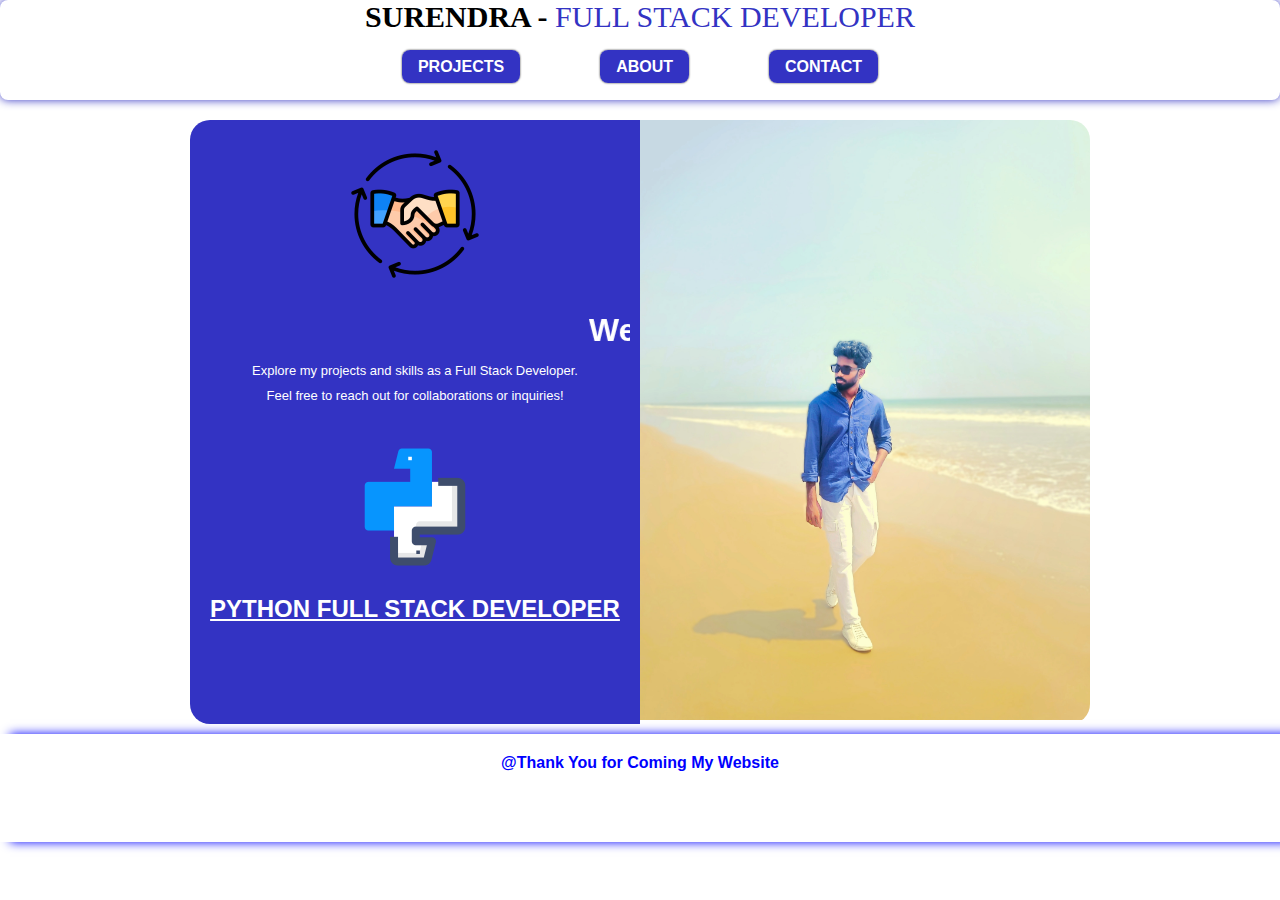
<file: index.html>
<!DOCTYPE html>
<html lang="en">
<head>
    <meta charset="UTF-8">
    <meta name="viewport" content="width=device-width, initial-scale=1.0">
    <title>SURENDRA-BABU PROTOFOLIO</title>
    <link rel="stylesheet" href="style.css">
    <link rel="preconnect" href="https://fonts.googleapis.com"> 
    <link rel="icon" href="./images store/snake.png" type="image/x-icon">
</head>
<body>
    <nav class="navbar">
        <div class="logo" style="margin-top: px;"><B><span style="color: linear-gradient(blue,white); margin-top: 50px;">SURENDRA</span> -  </B><span style="color: rgb(51, 51, 195);">FULL STACK DEVELOPER</span></div>
        <ul>
            <!-- <li><a href="#"><B>JK</B>Architects</a></li> -->
            <li><a href="#">PROJECTS</a></li>
            <li><a href="./resume.html">ABOUT</a></li>
            <li><a href="./contact.html">CONTACT</a></li>
        </ul>

    </nav>
    <div class="main-info">
        <div class="left">
            <div style="margin-bottom: 0px; padding: 20px;">
                <a href="#"><img src="./images store/wellcome.png"></a>
            </div><marquee>
            <h1>Welcome to My Portfolio</h1></marquee>
            <p>Explore my projects and skills as a Full Stack Developer.</p>
            <p>Feel free to reach out for collaborations or inquiries!</p>
            <div style="margin-top: 20px; padding: 20px;">
                <a href="#"><img src="./images store/python.png"></a>
            </div>
            <h2 class="python"><ins>PYTHON FULL STACK DEVELOPER</ins></h2>

        </div>
        <div class="right">
            <!-- <h1>This is my profile</h1> -->
            <img src="./images store/babu1.jpg" alt="Profile Picture" class="profile-pic">

        </div>
        



    </div>
    <footer>
        <div style="margin-top: 10px; padding: 20px; background-color: white; box-shadow: 10px 0px 10px blue;">
            <p style="justify-content: center; text-align: center; color: blue; font-weight: 700; margin-bottom: 50px;">@Thank You for Coming My Website</p>
        </div>
    </footer>
    
</body>
</html>
</file>
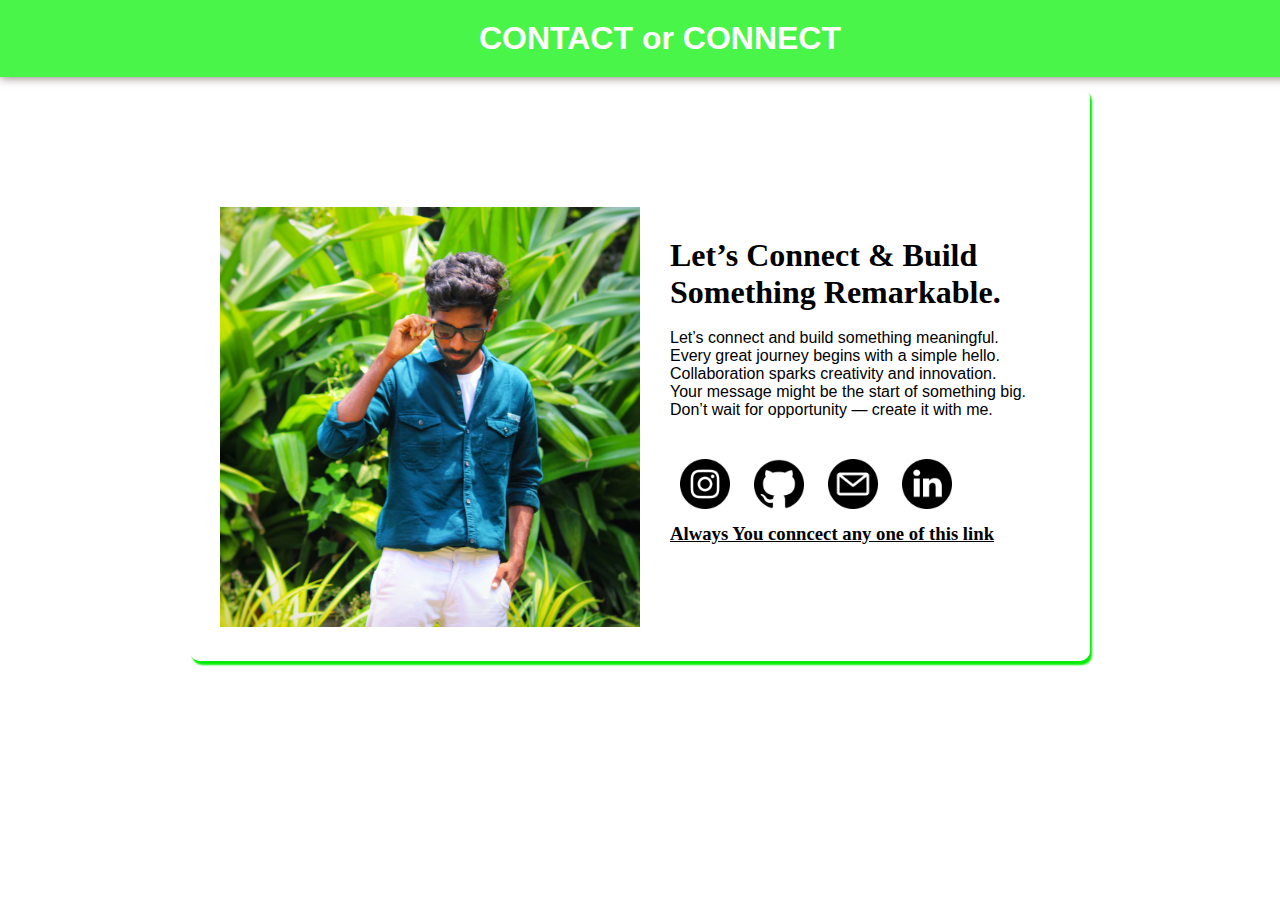
<file: contact.html>
<!DOCTYPE html>
<html lang="en">
<head>
    <meta charset="UTF-8">
    <meta name="viewport" content="width=device-width, initial-scale=1.0">
    <title>contact</title>
    <link rel="icon" href="./images store/snake.png" type="image/x-icon">
</head>
<style>
    *{
        margin: 0;
        padding: 0;
        width: 100%;
    }
    .contact{
        /* display: flex;
        background-color: rgb(251, 252, 249);
        margin: auto;
        text-align: center;
        justify-content: center;
        max-width: 900px;
        margin: auto;
        margin-top: 90px;
        overflow: hidden;
        background-color: rgb(8, 241, 8);
        border-radius: 20px;
         */
        max-width: 900px;
       margin: auto;
       margin-top: 10px;
       display: flex;
       box-shadow: 2px 4px 2px rgb(4, 236, 4);
       border-radius: 10px;
       overflow: hidden;
    
      
        
    }
    .left{
       padding: 30px;
       width: 100%;
       
       margin-top: 90px;
       background-color: white;
       

    }
    .left img{
        width: 100%;



        
    }
    .right{
        margin-top: 150px;
        
        
    }
    .HEAD{
        background: linear-gradient(light green,white);
        text-align: center;
        justify-content: center;
        background: linear-gradient(rgb(73, 245, 73));
        padding: 20px;
        color: white;
        font-family: 'Segoe UI', Tahoma, Geneva, Verdana, sans-serif;
        box-shadow: 0px 0px 10px rgb(122, 106, 106);
        
        
    }
    @media (max-width: 768px) {
      .contact {
        flex-direction: column;
      }

      .left, .right {
        width: 100%;
      }
    }
    .right p{
        font-family: 'Segoe UI', Tahoma, Geneva, Verdana, sans-serif;
    }
    .contact-section{
        background-color:;
    }
    .contact-section img{
        width: 50px;
        margin-top: 30px;
        justify-content: center;
        text-align: center;
        padding: 10px;
    }
    .contact-section img:hover{
        box-shadow: 0px 0px 10px rgb(12, 231, 12);
        border-radius: 50%;
        background-color: ;
        cursor: pointer;
    }
    .contact-section a{
        text-align: center;
        text-decoration: none;
        margin-top: 10px;

    }

  
</style>
<body>
    <div CLASS="HEAD">
        <h1>CONTACT or CONNECT</h1>
    </div>
    <div class="contact">
        <div class="left" style="max-width: 500px;">
            <img src="./images store/my img.jpg" style="max-width: 500px;">
        </div>
        <div class="right">
            <h1>Let’s Connect & Build Something Remarkable.</h1><br>
            <p>Let’s connect and build something meaningful.<br> 
                Every great journey begins with a simple hello.<br> 
                Collaboration sparks creativity and innovation.<br>  
                Your message might be the start of something big.<br>  
                Don’t wait for opportunity — create it with me.</p>
            
            <div class="contact-section">
                <a href="https://www.instagram.com/mr__unique_boy_/"><img src="./images store/instagram.png" ></a>
                <a href="https://github.com/Surendra-Babu17"><img src="./images store/github.png"></a>
                <a href="mailto:surendrasvsk@gmail.com?subject=Let's Chat&body=Hi, I want to connect with you!" target="_blank"><img src="./images store/email.png"></a>
                <a href="https://www.linkedin.com/in/surendr-babu-gollapolu/"><img src="./images store/linkedin.png"></a>
            </div>
            <div><h3><ins>Always You conncect any one of this link<ins></ins></h3></div>
             
    </div><br>
    


   

    
</body>

</html>
</file>
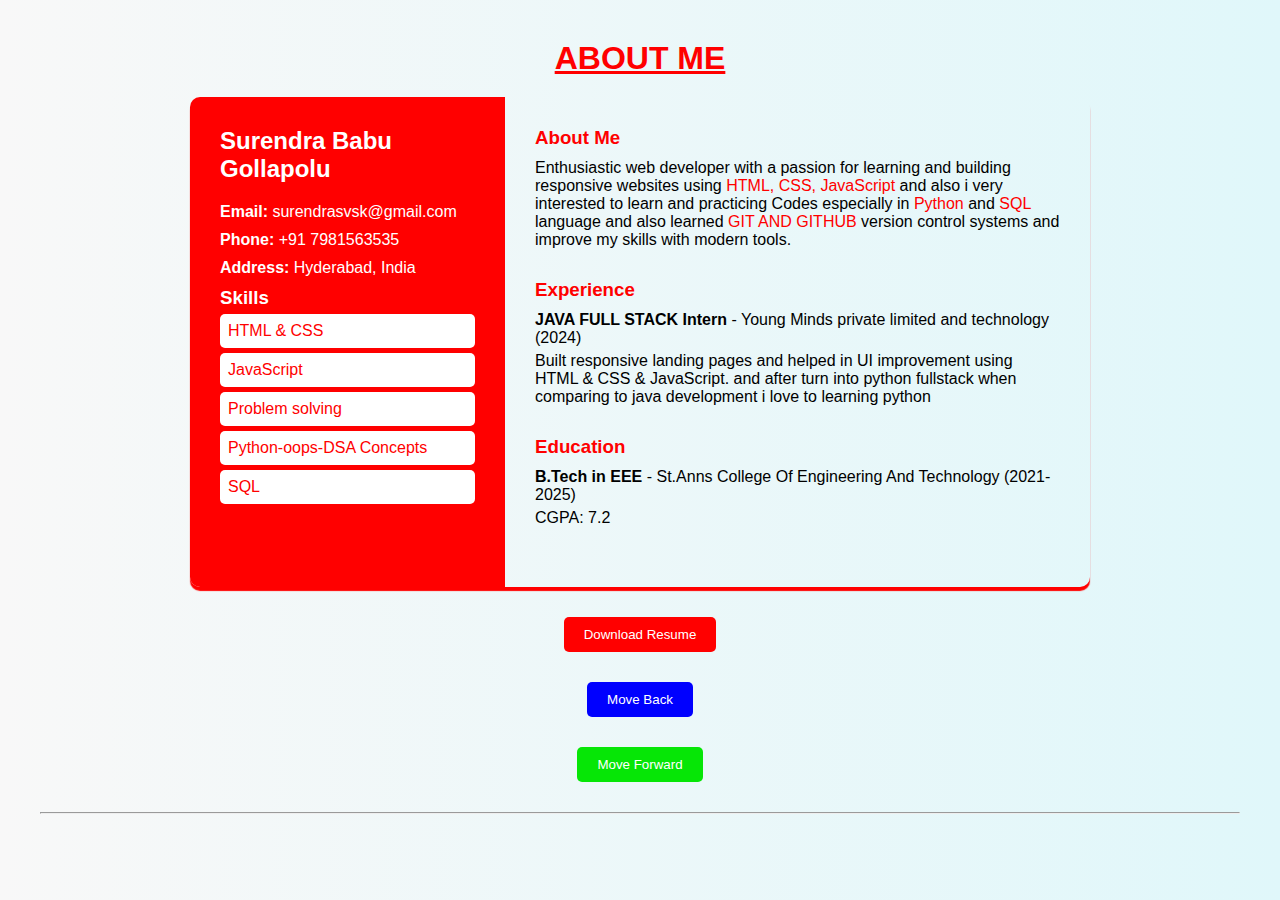
<file: resume.html>
<!DOCTYPE html>
<html lang="en">
<head>
  <meta charset="UTF-8" />
  <meta name="viewport" content="width=device-width, initial-scale=1.0"/>
  <title>About</title>
  <link rel="icon" href="./images store/snake.png" type="image/x-icon">
  <style>
    * {
      margin: 0;
      padding: 0;
      box-sizing: border-box;
      font-family: 'Segoe UI', sans-serif;
    }

    body {
      background: linear-gradient(to right, #f8f8f8, #e0f7fa);
      padding: 40px;
      background-color: rgb(22, 23, 23);
    }


.resume {
      max-width: 900px;
      margin: auto;
      
      display: flex;
      box-shadow: 0 4px 1px red;
      border-radius: 10px;
      overflow: hidden;
    
}

    .left {
      background-color: red;
      color: white;
      width: 35%;
      padding: 30px;
    }

    .left h2 {
      margin-bottom: 20px;
    }

    .left p {
      margin-bottom: 10px;
    }

    .right {
      padding: 30px;
      width: 65%;
    }

    .section {
      margin-bottom: 30px;
    }

    .section h3 {
      color: red;
      margin-bottom: 10px;
    }

    .section p {
      margin-bottom: 5px;
    }

    .skill {
      background-color: rgba(255,255,255,0.3);
      background-color: white;
      padding: 8px;
      margin: 5px 0;
      border-radius: 5px;
      color: red;
    }

    @media (max-width: 768px) {
      .resume {
        flex-direction: column;
      }

      .left, .right {
        width: 100%;
      }
    }

  </style>
</head>
<body>
<div style="color: red; margin-top: 0%; text-align: center; justify-content: center; margin-bottom: 20px;">
<!-- <marquee style="box-shadow: 0px 0px 1px red; "> --><h1>
   <ins> ABOUT ME</ins>
  </h1>
</div>
<div class="resume">
  <div class="left">
    <h2>Surendra Babu Gollapolu</h2>
    <p><strong>Email:</strong> surendrasvsk@gmail.com</p>
    <p><strong>Phone:</strong> +91 7981563535</p>
    <p><strong>Address:</strong> Hyderabad, India</p>

    <h3>Skills</h3>
    <div class="skill">HTML & CSS </div>
    <div class="skill">JavaScript</div>
    <div class="skill">Problem solving</div>
    <div class="skill">Python-oops-DSA Concepts</div>
    <div class="skill">SQL</div>
  </div>

  <div class="right">
    <div class="section">
      <h3>About Me</h3>
      <p>Enthusiastic web developer with a passion for learning and building responsive websites using <span style="color: red">HTML, CSS, JavaScript</span> and also i very interested to learn and practicing Codes especially in<span style="color: red"> Python</span> and <span style="color: red">SQL</span> language and also learned <span style="color: red">GIT AND GITHUB</span> version control systems and improve my skills with modern tools.</p>
    </div>

    <div class="section">
      <h3>Experience</h3>
      <p><strong>JAVA FULL STACK Intern</strong> - Young Minds private limited and technology (2024)</p>
      <p>Built responsive landing pages and helped in UI improvement using HTML & CSS & JavaScript. and after turn into python fullstack when comparing to java development i love to learning python</p>
    </div>

    <div class="section">
      <h3>Education</h3>
      <p><strong>B.Tech in EEE</strong> - St.Anns College Of Engineering And Technology (2021-2025)</p>
      <p>CGPA: 7.2</p>
    </div>
  </div>
  
</div>
<div style="margin: 30px; text-align: center;">
    <button style="background-color: red; color: white; padding: 10px 20px; border: none; border-radius: 5px; cursor: pointer;"><a href="./images store/SURENDRA-CV.pdf" style="color: white; text-decoration: none;" download="SURENDRA-CV">Download Resume</a></button>
  </div>
  <div style="margin: 30px; text-align: center;">
    <button style="background-color:  blue; color: white; padding: 10px 20px; border: none; border-radius: 5px; cursor: pointer;"><a href="./index.html" style="color: white; text-decoration: none;">Move Back</a></button>
  </div>
  <div style="margin: 30px; text-align: center;">
    <button style="background-color:  rgb(6, 230, 6); color: white; padding: 10px 20px; border: none; border-radius: 5px; cursor: pointer;"><a href="./contact.html" style="color: white; text-decoration: none;">Move Forward</a></button>
  </div>
  <hr style="color: red;">

</body>
</html>
</file>
<file: style.css>
* {
    margin: 0;
    padding: 0;
    box-sizing: border-box;
}
body {
    font-family: 'Segoe UI', Tahoma, Geneva, Verdana, sans-serif;
    
}
.navbar{
    background-color: white;
    color: black;
    box-shadow: rgb(51, 51, 195) 0px 0px 10px;
    border-radius: 8px;
    background-color: linear-gradient(to right, #df3d3d, #146ec8);
    position: relative;
    
}    
.navbar a{
    text-decoration: none;
    
    font-family: Arial, Helvetica, sans-serif;
    font-weight: bold;
    padding: 0.5rem 1rem;
    transition: background-color 0.3s ease;
    box-shadow: rgb(36, 34, 34) 0px 0px 2px;
    border-radius: 8px;
    background-color: rgb(51, 51, 195);
    color: #ffffff; 

}
.navbar a:hover{
    background-color: white;
    color: blue;
    
    box-shadow: rgb(51, 51, 195);
}
.navbar ul{
    display: flex;
    list-style: none;
    justify-content: center;
    align-items: center;
    flex-direction: row;
    gap: 5rem; 
    padding: 1.5rem;
   
}

nav.links {
    display: flex;
    justify-content: center;
    align-items: center;
    flex-wrap: wrap;
}  
.logo{
    text-align: center;
    justify-content: center;
    font-size: 30px;
    font-family: 'Times New Roman', Times, serif; 


}
@media (max-width: 768px) {
      .navbar {
        flex-direction: column;
      }

      .left, .right {
        width: 100%;
      }
    }
.main-info{
    display: flex;
    max-width: 900px;
    margin: auto;
    overflow: hidden;
    box-shadow: rgb(51, 51, 195);
    margin-top: 20px;
    border-radius: 20px;
    justify-content: center;
    text-align: center;
}
.left{
    background-color:  rgb(51, 51, 195);
    color: white;
    padding: 10px;
    width: 70%;
    text-align: center;
    justify-content: center;
    

}
.left h1{
    margin-top: 10px;

}
.left p{
    font-size: 13px;
    margin-top: 10px;
}
/* .left:hover{
    background-color: blue;
    color: white;
    border: 2px solid blue;
    cursor: pointer;
    border-radius: 50%;
    box-shadow: blue 0px 0px 10px;
    font-family: 'Times New Roman', Times, serif; */

.right{
    width: 50%;
   
}
.right img{
    border-radius: 0px 0px 0px 0px;
}
.profile-pic{
    max-width: 600px;
    justify-content: center;
    border-radius: 0px 0px 0px 0px;
    padding-right: 150px;
}
.python:hover{
    
    cursor: pointer;
    color: white;
    box-shadow: black 0px 0px 10px;
    border-radius: 20px;
    background-color: blue;

}
</file>
